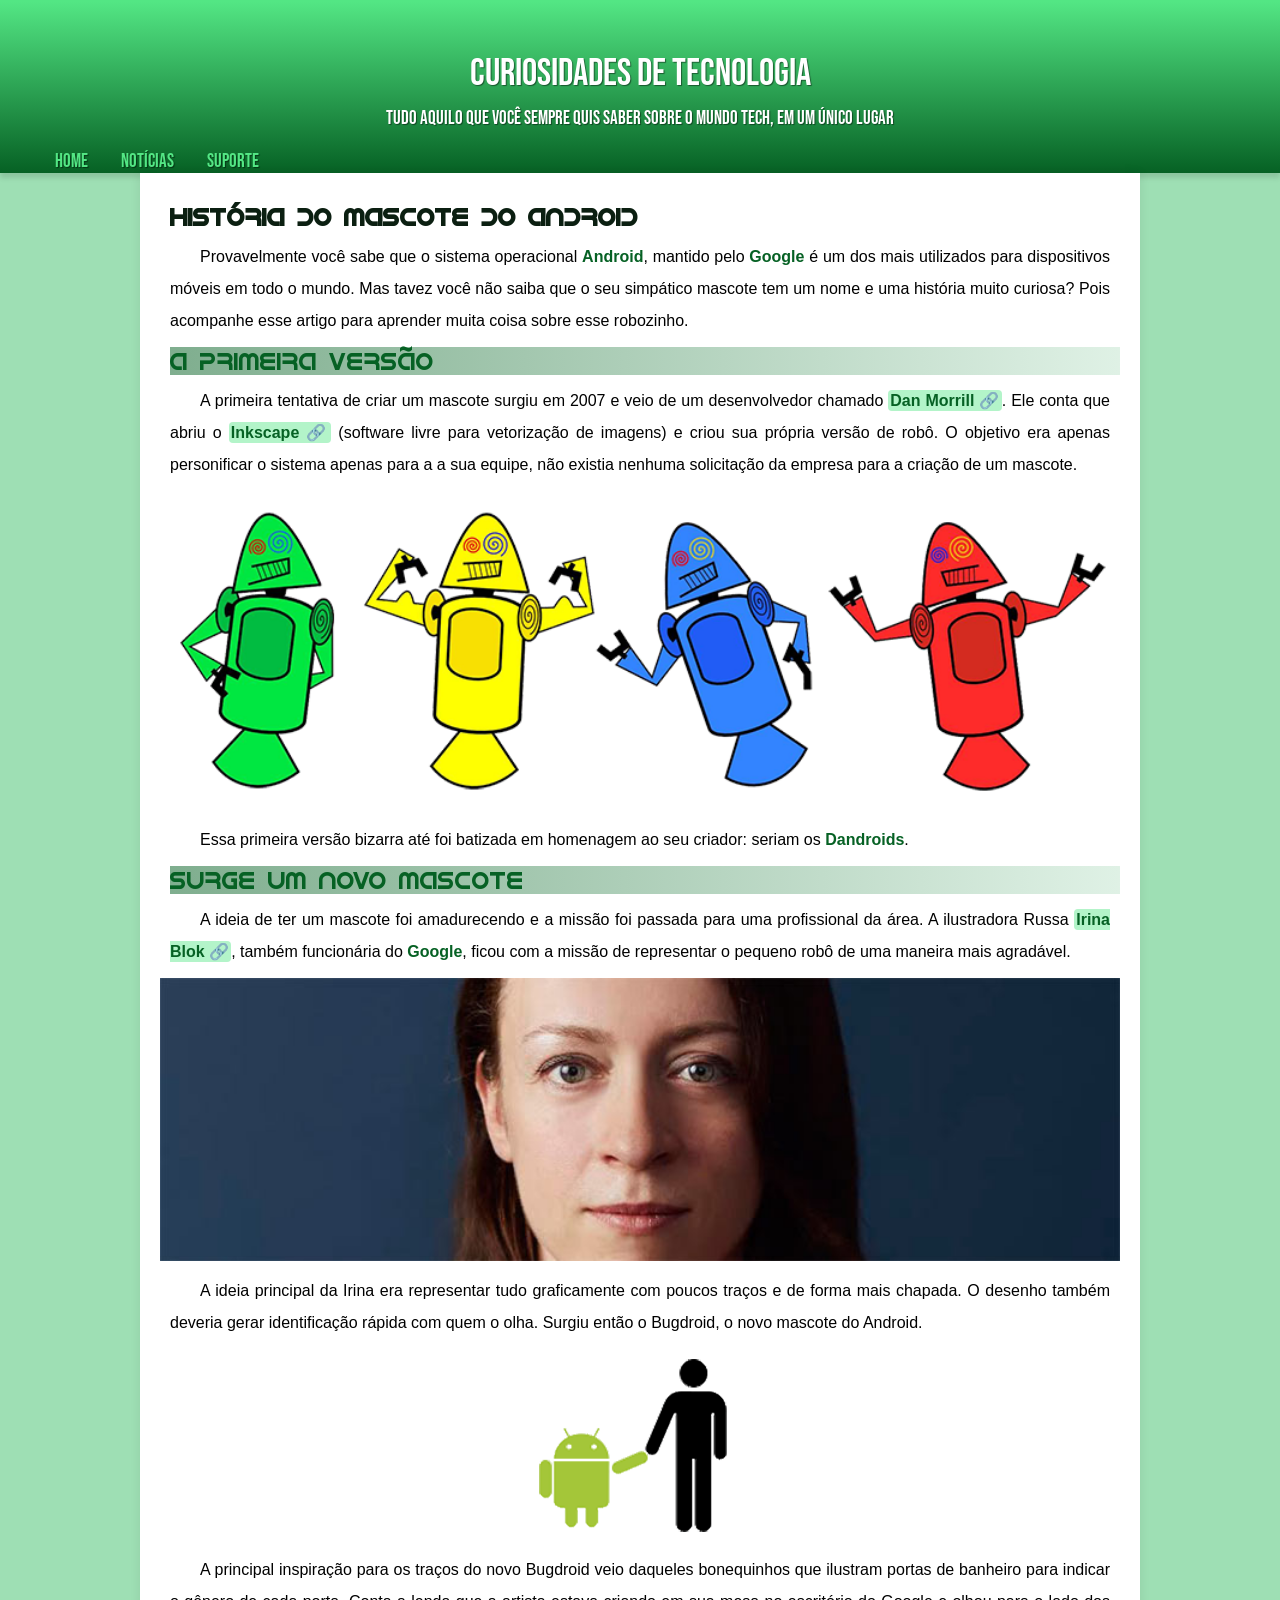
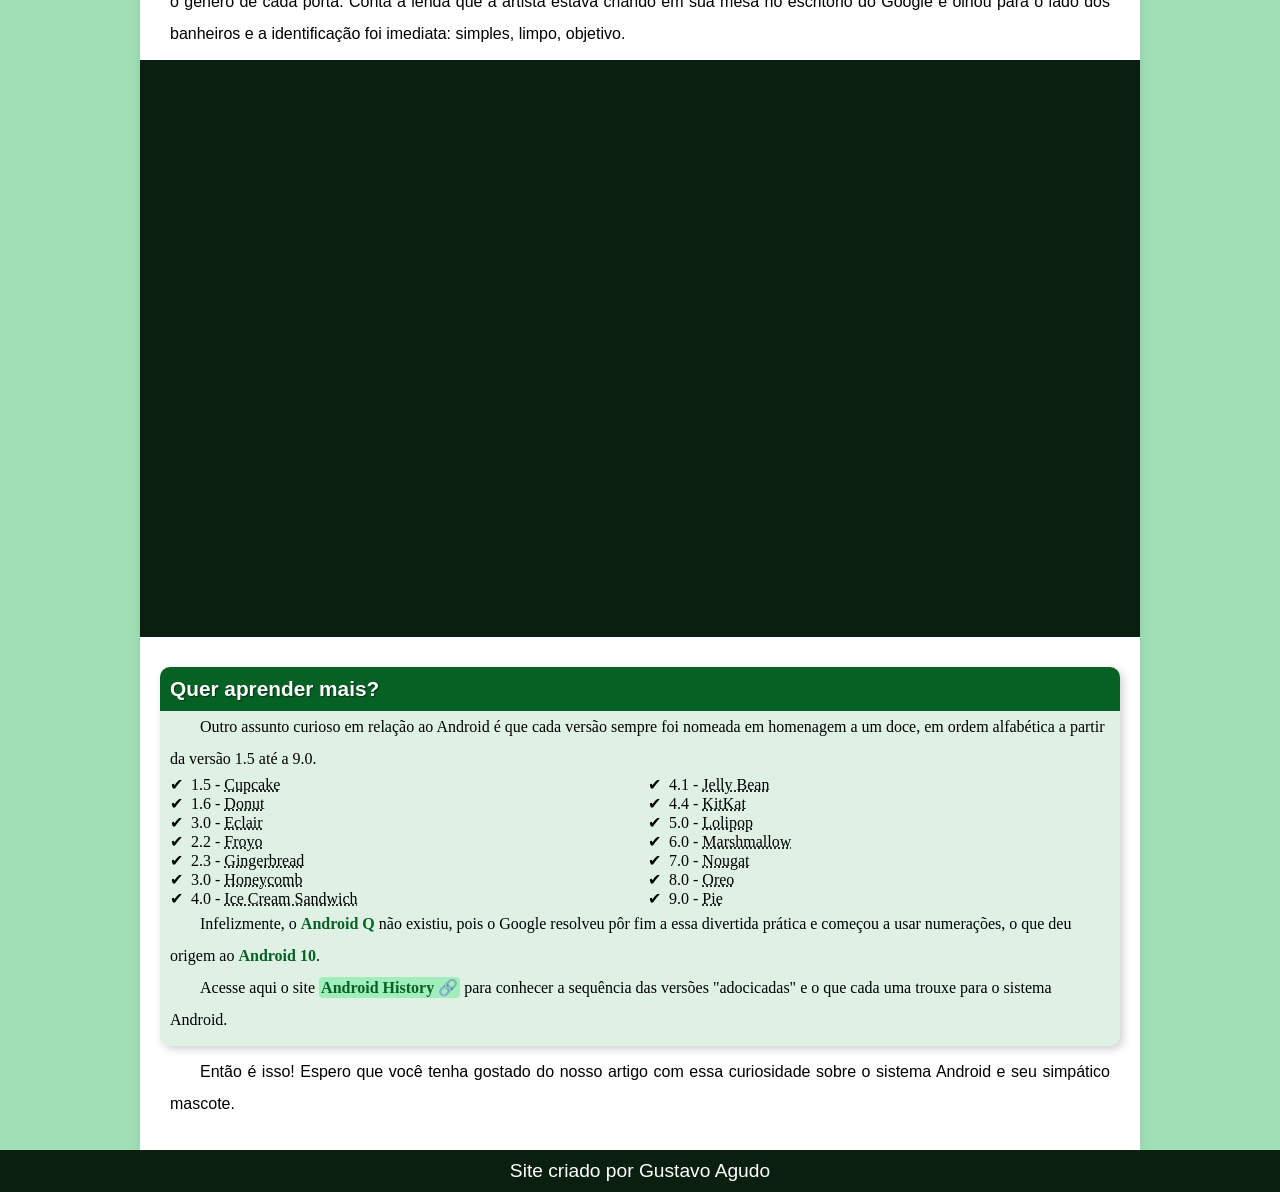
<file: index.html>
<!DOCTYPE html>
<html lang="pt-br">
<head>
    <meta charset="UTF-8">
    <meta name="viewport" content="width=device-width, initial-scale=1.0">
    <title>Origem do mascote do android</title>
    <link rel="shortcut icon" href="imagens/favicon.ico" type="image/x-icon">
    <link rel="stylesheet" href="estilos/style.css">
</head>
<body>
    <header>
        <h1>Curiosidades de Tecnologia</h1>
        <p>Tudo aquilo que você sempre quis saber sobre o mundo Tech, em um único lugar</p>
        <nav>
            <a href="#">Home</a>
            <a href="#">Notícias</a>
            <a href="#">Suporte</a>
        </nav>
    </header>
    
    <main>
        <article>
            <h1>História do Mascote do Android</h1>
            
            <p>Provavelmente você sabe que o sistema operacional <strong>Android</strong>, mantido pelo <strong>Google</strong> é um dos mais utilizados para dispositivos móveis em todo o mundo. Mas tavez você não saiba que o seu simpático mascote tem um nome e uma história muito curiosa? Pois acompanhe esse artigo para aprender muita coisa sobre esse robozinho.</p>
            
            <h2>A primeira versão</h2>
            
            <p>A primeira tentativa de criar um mascote surgiu em 2007 e veio de um desenvolvedor chamado <a href="https://androidcommunity.com/dan-morrill-shows-us-the-android-mascot-that-almost-was-20130103/" target="_blank" rel="external" class="externo">Dan Morrill</a>. Ele conta que abriu o <a href="https://inkscape.org/pt-br/" target="_blank" rel="external" class="externo">Inkscape</a> (software livre para vetorização de imagens) e criou sua própria versão de robô. O objetivo era apenas personificar o sistema apenas para a a sua equipe, não existia nenhuma solicitação da empresa para a criação de um mascote.</p>
            
            <picture>
                <source media="(max-width: 600px)" srcset="imagens/dan-droids-pq.png" type="image/png">
                <img src="imagens/dan-droids.png" alt="Antigos mascotes do Android">
            </picture>
            <p>Essa primeira versão bizarra até foi batizada em homenagem ao seu criador: seriam os <strong>Dandroids</strong>.</p>
            
            <h2>Surge um novo mascote</h2>
            
            <p>A ideia de ter um mascote foi amadurecendo e a missão foi passada para uma profissional da área. A ilustradora Russa <a href="https://www.irinablok.com/" target="_blank" rel="external" class="externo">Irina Blok</a>, também funcionária do <strong>Google</strong>, ficou com a missão de representar o pequeno robô de uma maneira mais agradável.</p>
            
            <picture>
                <source media="(max-width: 600px)" srcset="imagens/irina-blok-pq.jpg" type="image/jpg">
                <img src="imagens/irina-blok.jpg" alt="Foto de Irina Blok">
            </picture>
            
            <p>A ideia principal da Irina era representar tudo graficamente com poucos traços e de forma mais chapada. O desenho também deveria gerar identificação rápida com quem o olha. Surgiu então o Bugdroid, o novo mascote do Android.</p>
            
            <img src="imagens/bugdroid.png" alt="Android">
            
            <p>A principal inspiração para os traços do novo Bugdroid veio daqueles bonequinhos que ilustram portas de banheiro para indicar o gênero de cada porta. Conta a lenda que a artista estava criando em sua mesa no escritório do Google e olhou para o lado dos banheiros e a identificação foi imediata: simples, limpo, objetivo.</p>
            
            <div class="video"><iframe width="560" height="315" src="https://www.youtube.com/embed/l2UDgpLz20M" title="YouTube video player" frameborder="0" allow="accelerometer; autoplay; clipboard-write; encrypted-media; gyroscope; picture-in-picture; web-share" allowfullscreen></iframe></div>
            
            <aside>
                <h3>Quer aprender mais?</h3>
                
                <p>Outro assunto curioso em relação ao Android é que cada versão sempre foi nomeada em homenagem a um doce, em ordem alfabética a partir da versão 1.5 até a 9.0.</p>
                
                <ul>
                    <li>1.5 - <abbr title="Bolinho">Cupcake</abbr></li>
                    <li>1.6 - <abbr title="Rosquinha">Donut</abbr></li>
                    <li>3.0 - <abbr title="Bomba">Eclair</abbr></li>
                    <li>2.2 - <abbr title="Iogurte Cogelado">Froyo</abbr></li>
                    <li>2.3 - <abbr title="Biscoito de Gengibre">Gingerbread</abbr></li>
                    <li>3.0 - <abbr title="Favo de Mel">Honeycomb</abbr></li>
                    <li>4.0 - <abbr title="Sanduiche de Sorvete">Ice Cream Sandwich</abbr></li>
                    <li>4.1 - <abbr title="Jujuba">Jelly Bean</abbr></li>
                    <li>4.4 - <abbr title="KitKat">KitKat</abbr></li>
                    <li>5.0 - <abbr title="Pirulito">Lolipop</abbr></li>
                    <li>6.0 - <abbr title="Marshmallow">Marshmallow</abbr></li>
                    <li>7.0 - <abbr title="Torrone">Nougat</abbr></li>
                    <li>8.0 - <abbr title="Oreo">Oreo</abbr></li>
                    <li>9.0 - <abbr title="Torta">Pie</abbr></li>
                </ul>
                
                <p>Infelizmente, o <strong>Android Q</strong> não existiu, pois o Google resolveu pôr fim a essa divertida prática e começou a usar numerações, o que deu origem ao <strong>Android 10</strong>.</p>
                
                <p>Acesse aqui o site <a href="https://www.android.com/intl/en_uk/what-is-android/" target="_blank" rel="external" class="externo">Android History</a> para conhecer a sequência das versões "adocicadas" e o que cada uma trouxe para o sistema Android.</p>
            </aside>
            
            
            <p>Então é isso! Espero que você tenha gostado do nosso artigo com essa curiosidade sobre o sistema Android e seu simpático mascote.</p>
        </article>
    </main>
             
    <footer>
        <p>Site criado por Gustavo Agudo</p>
    </footer>
</body>
</html>
</file>
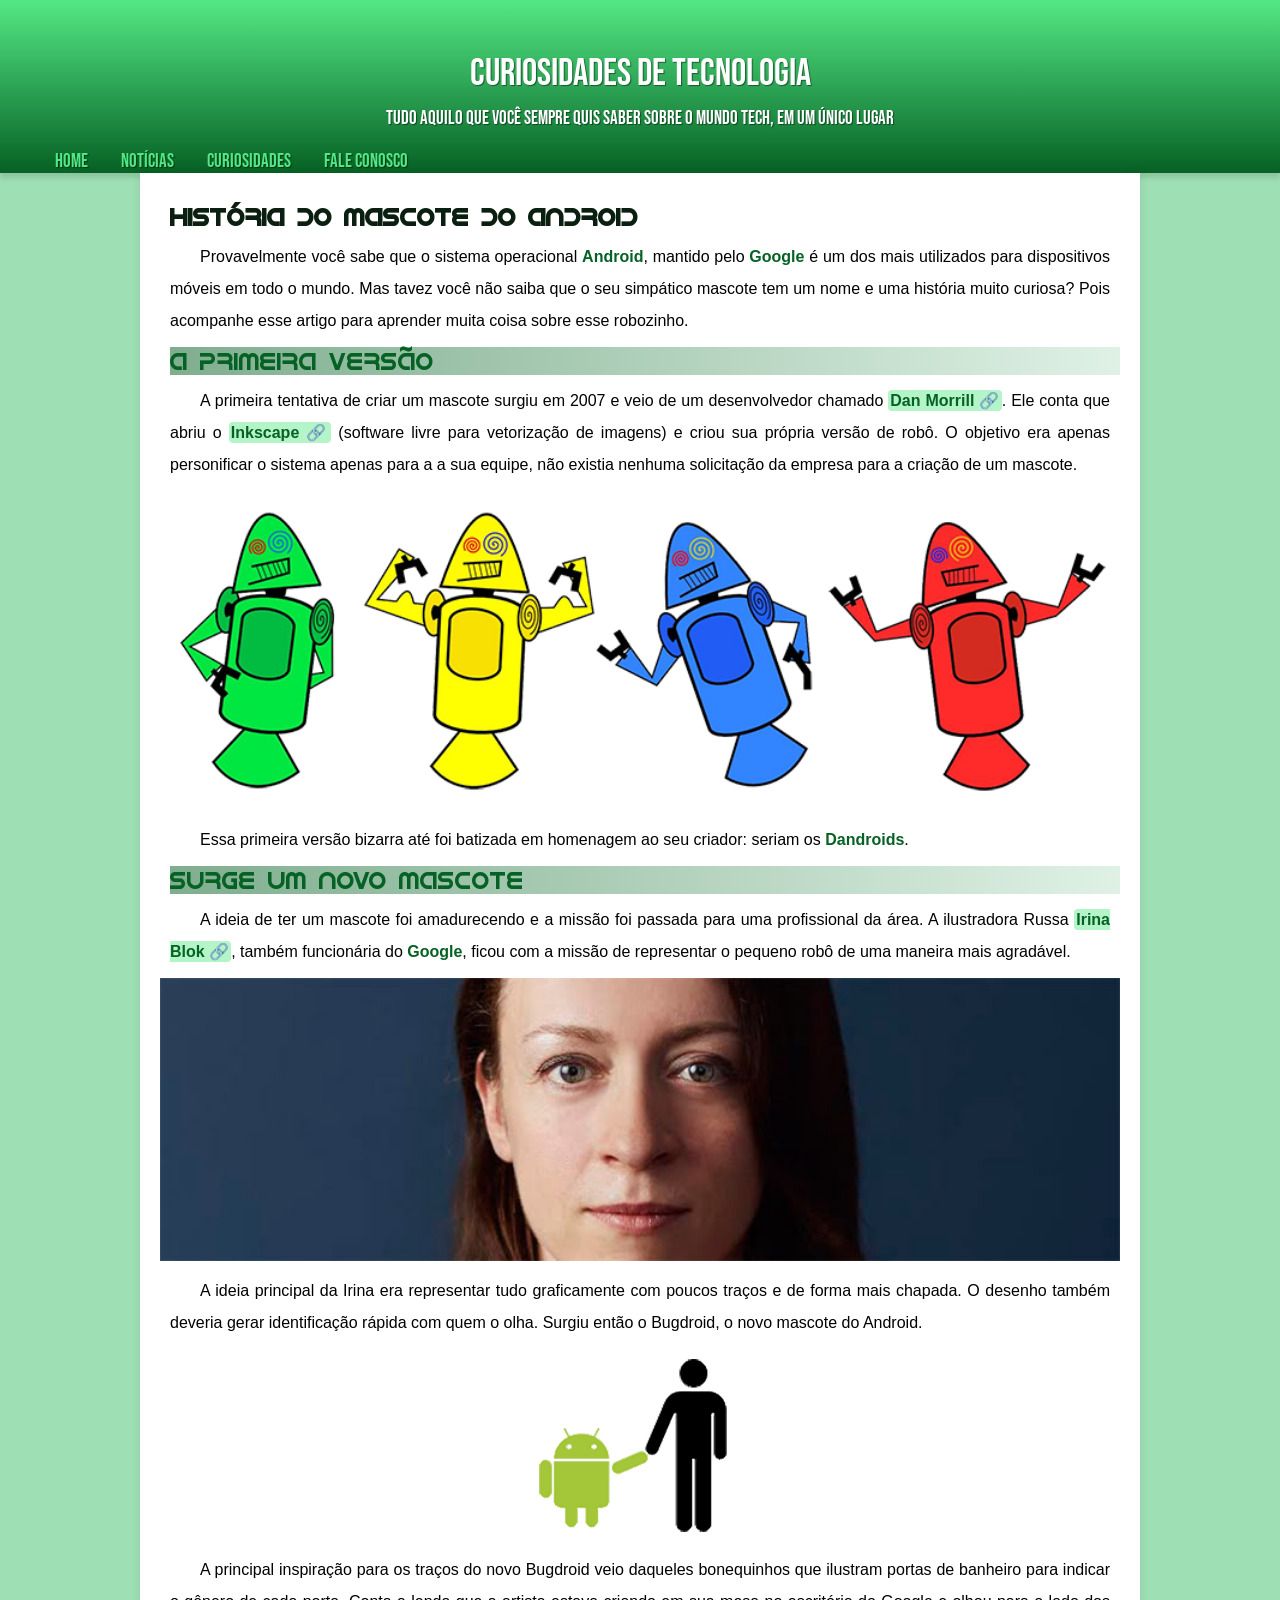
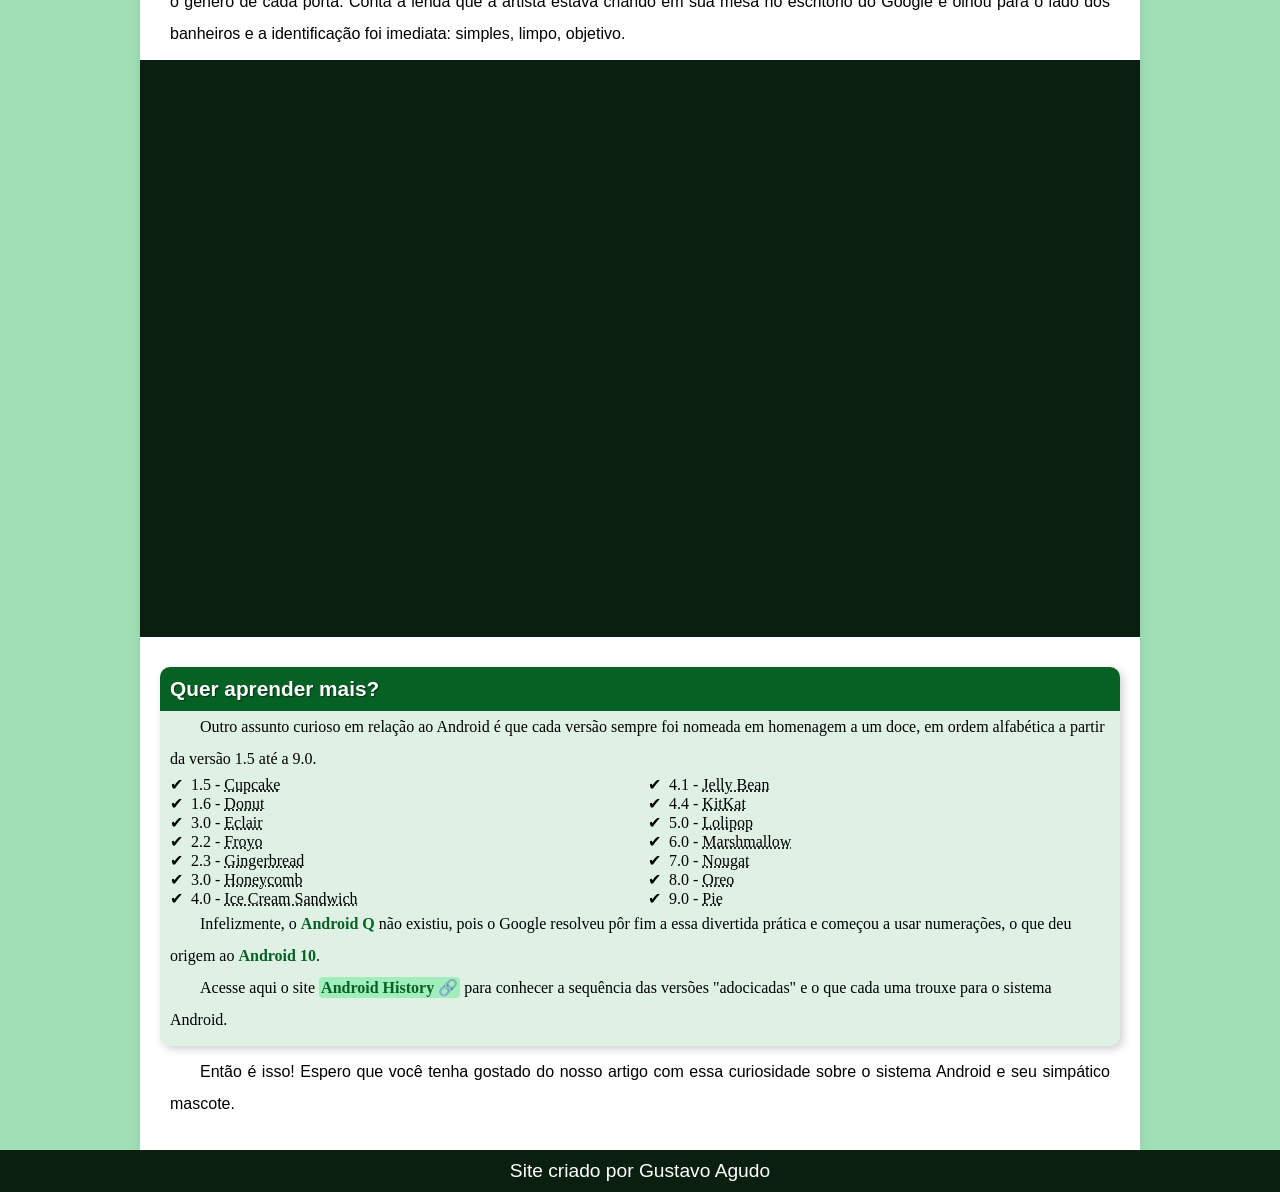
<file: android.html>
<!DOCTYPE html>
<html lang="pt-br">
<head>
    <meta charset="UTF-8">
    <meta name="viewport" content="width=device-width, initial-scale=1.0">
    <title>Origem do mascote do android</title>
    <link rel="shortcut icon" href="imagens/favicon.ico" type="image/x-icon">
    <link rel="stylesheet" href="estilos/style.css">
</head>
<body>
    <header>
        <h1>Curiosidades de Tecnologia</h1>
        <p>Tudo aquilo que você sempre quis saber sobre o mundo Tech, em um único lugar</p>
        <nav>
            <a href="#">Home</a>
            <a href="#">Notícias</a>
            <a href="#">Curiosidades</a>
            <a href="#">Fale Conosco</a>
        </nav>
    </header>
    
    <main>
        <article>
            <h1>História do Mascote do Android</h1>
            
            <p>Provavelmente você sabe que o sistema operacional <strong>Android</strong>, mantido pelo <strong>Google</strong> é um dos mais utilizados para dispositivos móveis em todo o mundo. Mas tavez você não saiba que o seu simpático mascote tem um nome e uma história muito curiosa? Pois acompanhe esse artigo para aprender muita coisa sobre esse robozinho.</p>
            
            <h2>A primeira versão</h2>
            
            <p>A primeira tentativa de criar um mascote surgiu em 2007 e veio de um desenvolvedor chamado <a href="https://androidcommunity.com/dan-morrill-shows-us-the-android-mascot-that-almost-was-20130103/" target="_blank" rel="external" class="externo">Dan Morrill</a>. Ele conta que abriu o <a href="https://inkscape.org/pt-br/" target="_blank" rel="external" class="externo">Inkscape</a> (software livre para vetorização de imagens) e criou sua própria versão de robô. O objetivo era apenas personificar o sistema apenas para a a sua equipe, não existia nenhuma solicitação da empresa para a criação de um mascote.</p>
            
            <picture>
                <source media="(max-width: 600px)" srcset="imagens/dan-droids-pq.png" type="image/png">
                <img src="imagens/dan-droids.png" alt="Antigos mascotes do Android">
            </picture>
            <p>Essa primeira versão bizarra até foi batizada em homenagem ao seu criador: seriam os <strong>Dandroids</strong>.</p>
            
            <h2>Surge um novo mascote</h2>
            
            <p>A ideia de ter um mascote foi amadurecendo e a missão foi passada para uma profissional da área. A ilustradora Russa <a href="https://www.irinablok.com/" target="_blank" rel="external" class="externo">Irina Blok</a>, também funcionária do <strong>Google</strong>, ficou com a missão de representar o pequeno robô de uma maneira mais agradável.</p>
            
            <picture>
                <source media="(max-width: 600px)" srcset="imagens/irina-blok-pq.jpg" type="image/jpg">
                <img src="imagens/irina-blok.jpg" alt="Foto de Irina Blok">
            </picture>
            
            <p>A ideia principal da Irina era representar tudo graficamente com poucos traços e de forma mais chapada. O desenho também deveria gerar identificação rápida com quem o olha. Surgiu então o Bugdroid, o novo mascote do Android.</p>
            
            <img src="imagens/bugdroid.png" alt="Android">
            
            <p>A principal inspiração para os traços do novo Bugdroid veio daqueles bonequinhos que ilustram portas de banheiro para indicar o gênero de cada porta. Conta a lenda que a artista estava criando em sua mesa no escritório do Google e olhou para o lado dos banheiros e a identificação foi imediata: simples, limpo, objetivo.</p>
            
            <div class="video"><iframe width="560" height="315" src="https://www.youtube.com/embed/l2UDgpLz20M" title="YouTube video player" frameborder="0" allow="accelerometer; autoplay; clipboard-write; encrypted-media; gyroscope; picture-in-picture; web-share" allowfullscreen></iframe></div>
            
            <aside>
                <h3>Quer aprender mais?</h3>
                
                <p>Outro assunto curioso em relação ao Android é que cada versão sempre foi nomeada em homenagem a um doce, em ordem alfabética a partir da versão 1.5 até a 9.0.</p>
                
                <ul>
                    <li>1.5 - <abbr title="Bolinho">Cupcake</abbr></li>
                    <li>1.6 - <abbr title="Rosquinha">Donut</abbr></li>
                    <li>3.0 - <abbr title="Bomba">Eclair</abbr></li>
                    <li>2.2 - <abbr title="Iogurte Cogelado">Froyo</abbr></li>
                    <li>2.3 - <abbr title="Biscoito de Gengibre">Gingerbread</abbr></li>
                    <li>3.0 - <abbr title="Favo de Mel">Honeycomb</abbr></li>
                    <li>4.0 - <abbr title="Sanduiche de Sorvete">Ice Cream Sandwich</abbr></li>
                    <li>4.1 - <abbr title="Jujuba">Jelly Bean</abbr></li>
                    <li>4.4 - <abbr title="KitKat">KitKat</abbr></li>
                    <li>5.0 - <abbr title="Pirulito">Lolipop</abbr></li>
                    <li>6.0 - <abbr title="Marshmallow">Marshmallow</abbr></li>
                    <li>7.0 - <abbr title="Torrone">Nougat</abbr></li>
                    <li>8.0 - <abbr title="Oreo">Oreo</abbr></li>
                    <li>9.0 - <abbr title="Torta">Pie</abbr></li>
                </ul>
                
                <p>Infelizmente, o <strong>Android Q</strong> não existiu, pois o Google resolveu pôr fim a essa divertida prática e começou a usar numerações, o que deu origem ao <strong>Android 10</strong>.</p>
                
                <p>Acesse aqui o site <a href="https://www.android.com/intl/en_uk/what-is-android/" target="_blank" rel="external" class="externo">Android History</a> para conhecer a sequência das versões "adocicadas" e o que cada uma trouxe para o sistema Android.</p>
            </aside>
            
            
            <p>Então é isso! Espero que você tenha gostado do nosso artigo com essa curiosidade sobre o sistema Android e seu simpático mascote.</p>
        </article>
    </main>
             
    <footer>
        <p>Site criado por Gustavo Agudo</p>
    </footer>
</body>
</html>
</file>
<file: estilos/style.css>
@charset "UTF-8";

@import url('https://fonts.googleapis.com/css2?family=Bebas+Neue&display=swap');

@font-face{
    font-family: 'Android';
    src: url('../fontes/idroid.otf') format('opentype');
    font-weight: normal;
}

*{
    margin: 0;
    padding: 0;
}
.externo::after{
    content: '\00A0\1F517';
}
:root{
    --cor0: #9edfb4;
    --cor0t: #acdbbc62;
    --cor1: #53E684;
    --cor1t: #53e68470;
    --cor2: #0EE154;
    --cor3: #0AAD41;
    --cor4: #066124;
    --cor4t: #06612483;
    --cor5: #0b1f11;

    --fonte-padrao: Arial, Verdana, Helvetica, sans-serif;
    --fonte-cabeca: 'Bebas Neue', sans-serif;
    --fonte-titulos: 'Android', sans-serif;
}
body{
    background-color: var(--cor0);
}

header{
    font-family: var(--fonte-cabeca);
    color: white;
    font-size: 1.2em;
    background-image: linear-gradient(to bottom, var(--cor1) 1%, var(--cor4));
    padding: 40px 40px 0 40px;
    text-shadow: 1px 1px 1px rgba(0, 0, 0, 0.466);
    max-height: 200px;
    box-shadow: 0 5px 5px rgba(0, 0, 0, 0.123);
}
header > h1{
    text-align: center;
    padding: 10px;
    font-weight: normal;
}
header > p{
    text-align: center;
    padding-bottom: 20px;
}
nav > a{
    text-decoration: none;
    color: var(--cor1);
    padding: 0 15px;
    transition-duration: 0.5s;   
}
nav > a:hover{
    background-color: var(--cor0);
    margin: 0;
    border-radius: 5px;
}

picture > img{
    width: 100%;
}
main{
    background-color: white;
    min-width: 320px;
    max-width: 1000px;
    margin: auto;
    box-shadow: 0 0 10px rgba(0, 0, 0, 0.082);
}
main a{
    text-decoration: none;
    background-color: var(--cor1t);
    font-weight: bold;
    color: var(--cor4);
    padding: 2px;
    border-radius: 4px;
}
main a:hover{
    text-decoration: underline;
}

main  P{
    text-indent: 30px;
    line-height: 2em;
}
div.video{
    background-color: var(--cor5);
    margin: 0 -20px 30px -20px;
    padding: 10px;
    padding-bottom: 59%;
    position: relative;
}
div.video > iframe{
    position: absolute;
    top: 5%;
    left: 5%;
    width: 90%;
    height: 90%;
}

article{
    padding: 20px;
}
article > h1{
    font-family: var(--fonte-titulos);
    padding-top: 10px;
    margin: 0 0 0 10px;
    color: var(--cor5);
}
article > h2{
    font-family: var(--fonte-titulos);
    background-image: linear-gradient(to right, var(--cor4t), var(--cor0t));
    font-weight: normal;
    margin: 0 0 0 10px;
    color: var(--cor4);
}
article > p{
    font-family: var(--fonte-padrao);
    text-align: justify;
    margin: 10px;
    text-indent: 30px;
    line-height: 2em;
}
article strong{
    color: var(--cor4);
    font-weight: bold;
}
article > img{
    display: block;
    margin: auto;
}

aside{
    background-color: var(--cor0t);
    border-radius: 10px;
    padding: 10px;
    box-shadow: 3px 3px 8px rgba(0, 0, 0, 0.192);
}
aside > h3{
    background-color: var(--cor4);
    font-family: var(--fonte-padrao);
    font-size: 1.3em;
    text-shadow: 1px 1px 1px rgba(0, 0, 0, 0.466);
    color: white;
    padding: 10px;
    margin: -10px -10px 0 -10px;
    border-radius: 10px 10px 0 0;
}

aside > ul{
    list-style-position: inside;
    list-style-type: '\2714\00A0\00A0';
    columns: 2;
}

footer{
    background-color: var(--cor5);
    color: white;
    padding: 10px;
}
footer > p{
    text-align: center;
    font-family: var(--fonte-padrao);
    font-size: 1.2em;
}
</file>
